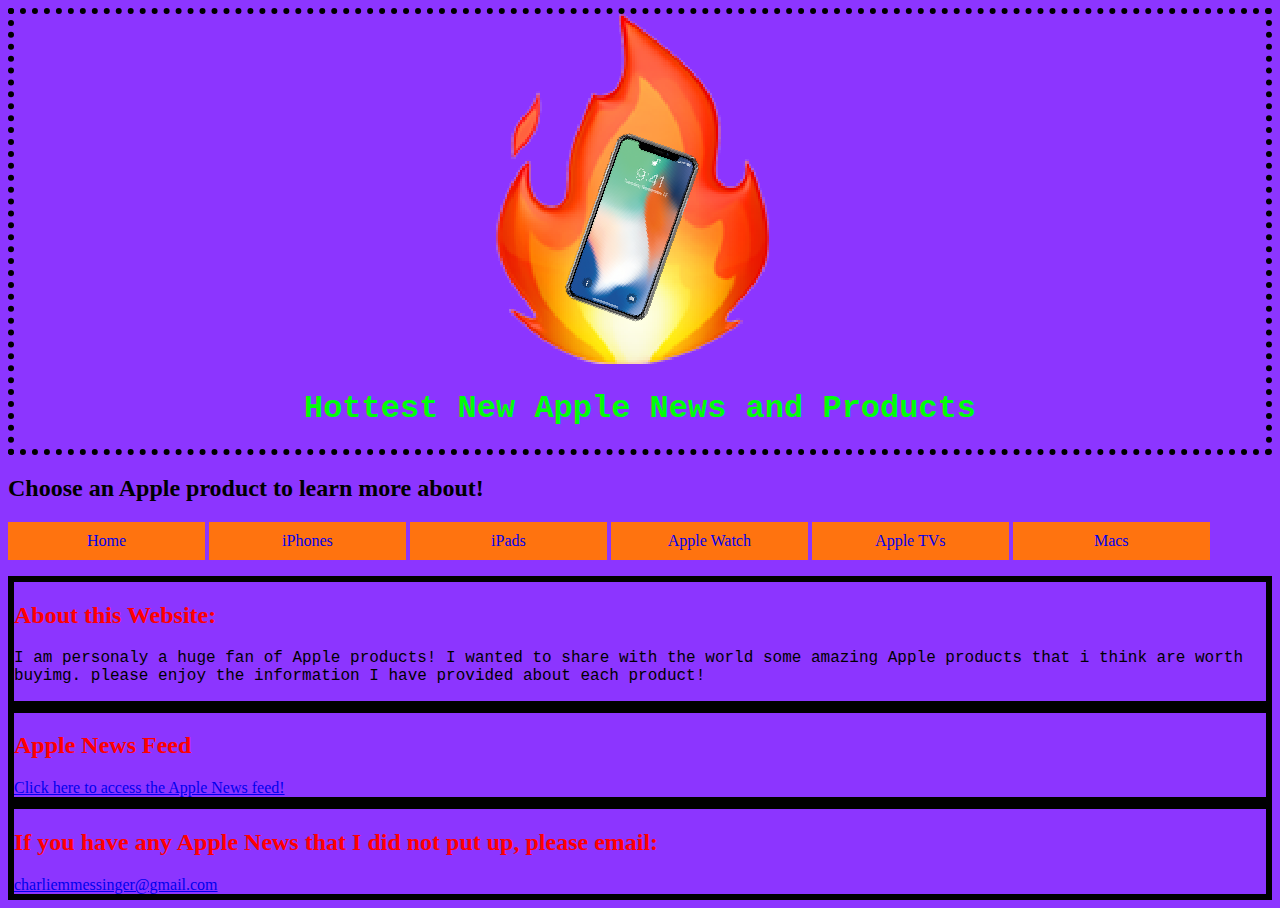
<file: index.html>
<!DOCTYPE html>
<html>
<head>

    <title>Hottest Apple Stuff</title>
    <meta charset='utf-8'>
     <link href="index.css" rel="stylesheet" type="text/css">

    <!-- page config goes here in the head -->

</head>
<body>

<header>
    <a href=""<h1><img src=Header.png></h1></a>
    <h1>Hottest New Apple News and Products</h1>

   
</header>
<section>

  <h2>Choose an Apple product to learn more about!</h2>
  <ul id="nav">
      <li><a href="index.html">Home</a></li>
      <li><a href="phonesintro.html">iPhones</a></li>
      <li><a href="iPadintro.html">iPads</a></li>
      <li><a href="awintro.html">Apple Watch</a></li>
      <li><a href="tvintro.html">Apple TVs </a></li>
      <li><a href="macintro.html">Macs </a></li>
      
  </ul>
 
</section>
<section>
<div>
  <h2>About this Website:</h2>
  <p>
    I am personaly a huge fan of Apple products! I wanted to share with the world some amazing Apple products that i think are worth buyimg. please enjoy the information I have provided about each product!
  </p>
</div> 
 
<div>
<h2>Apple News Feed</h2>
<a href= 'newsfeed.html'> Click here to access the Apple News feed!</a>
</div>

<div>
<h2>If you have any Apple News that I did not put up, please email:</h2>
<a href='mailto:charliemmessinger@gmail.com'>charliemmessinger@gmail.com</a>
</div>
 
</section>
</body>
</html>
</file>
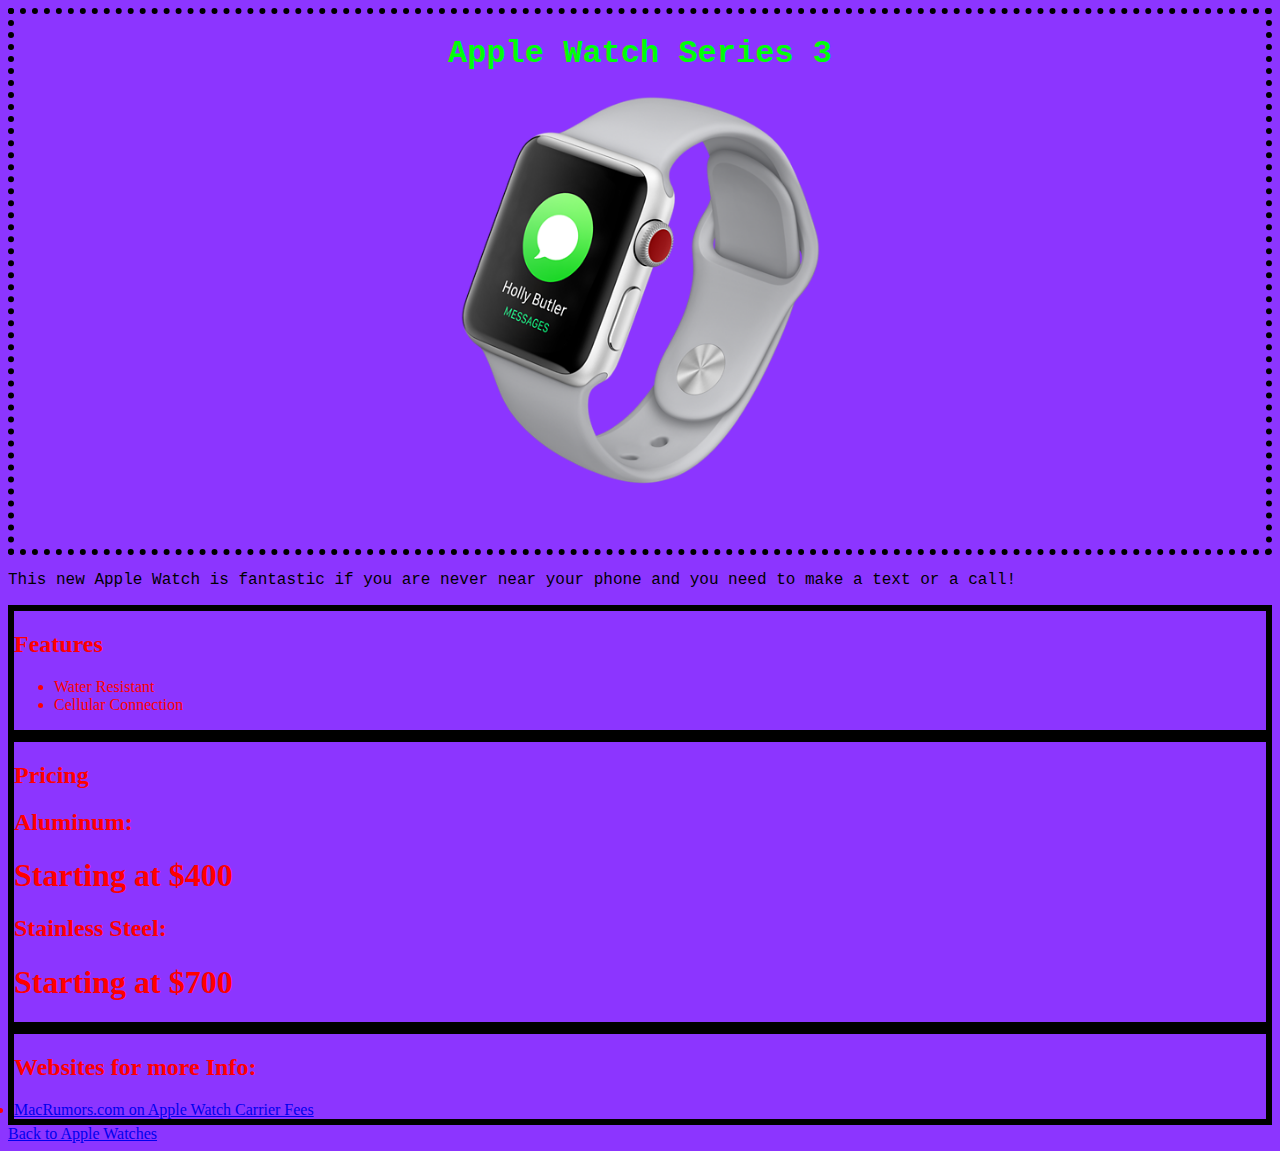
<file: aw3.html>
<!DOCTYPE html>
<html>
<head>


    <title>My Web Site</title>
    <meta charset='utf-8'>
    <link href="index.css" rel="stylesheet" type="text/css">




</head>
<body>

<header>
    <h1>Apple Watch Series 3</h1>
    <img height="450" width="405" src=s4.png>
</header>
<p>
  This new Apple Watch is fantastic if you are never near your phone and you need to make a text or a call!
</p>
<div>
<h2>Features</h2>
    <ul>
        
        <li>Water Resistant</li>
        <li>Cellular Connection</li>
    </ul>
</div>

<div>
<h2>Pricing</h2>
<h2>Aluminum:</h2>
<h1>Starting at $400</h1>
<h2>Stainless Steel:</h2>
<h1>Starting at $700</h1>
</div>

<div>
<h2>Websites for more Info:</h2>
<li><a href=https://www.macrumors.com/2017/12/18/apple-watch-series-3-fees-reactivation/>MacRumors.com on Apple Watch Carrier Fees</a></li>
</div>
<footer>
  <a href= "awintro.html">Back to Apple Watches</a>
</file>
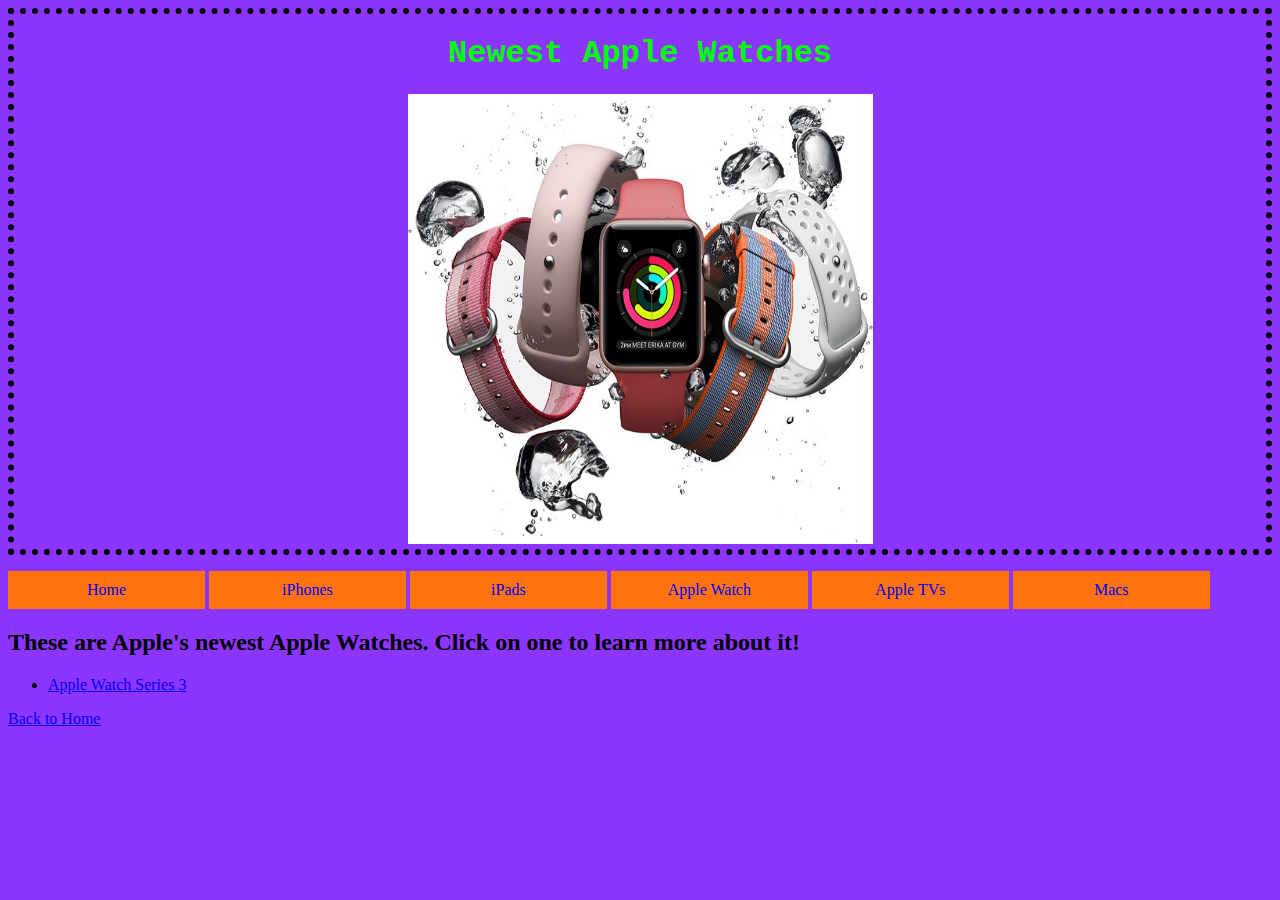
<file: awintro.html>
<!DOCTYPE html>
<html>
<head>

    <title>Great Apple Products</title>
    <meta charset='utf-8'>
     <link href="index.css" rel="stylesheet" type="text/css">

    <!-- page config goes here in the head -->

</head>
<body>

<header>
    <h1>Newest Apple Watches</h1>
    <img height="450" width="465" src=awintro.jpg>
    
</header>
      <ul id="nav">
      <li><a href="index.html">Home</a></li>
      <li><a href="phonesintro.html">iPhones</a></li>
      <li><a href="iPadintro.html">iPads</a></li>
      <li><a href="awintro.html">Apple Watch</a></li>
      <li><a href="tvintro.html">Apple TVs </a></li>
      <li><a href="macintro.html">Macs </a></li>
      
  </ul>
<section>
  <h2>These are Apple's newest Apple Watches. Click on one to learn more about it!</h2>
  <ul>
      <li><a href="aw3.html">Apple Watch Series 3</a></li>
  </ul>
</section>
<section>
  <a href= "index.html">Back to Home</a>
</file>
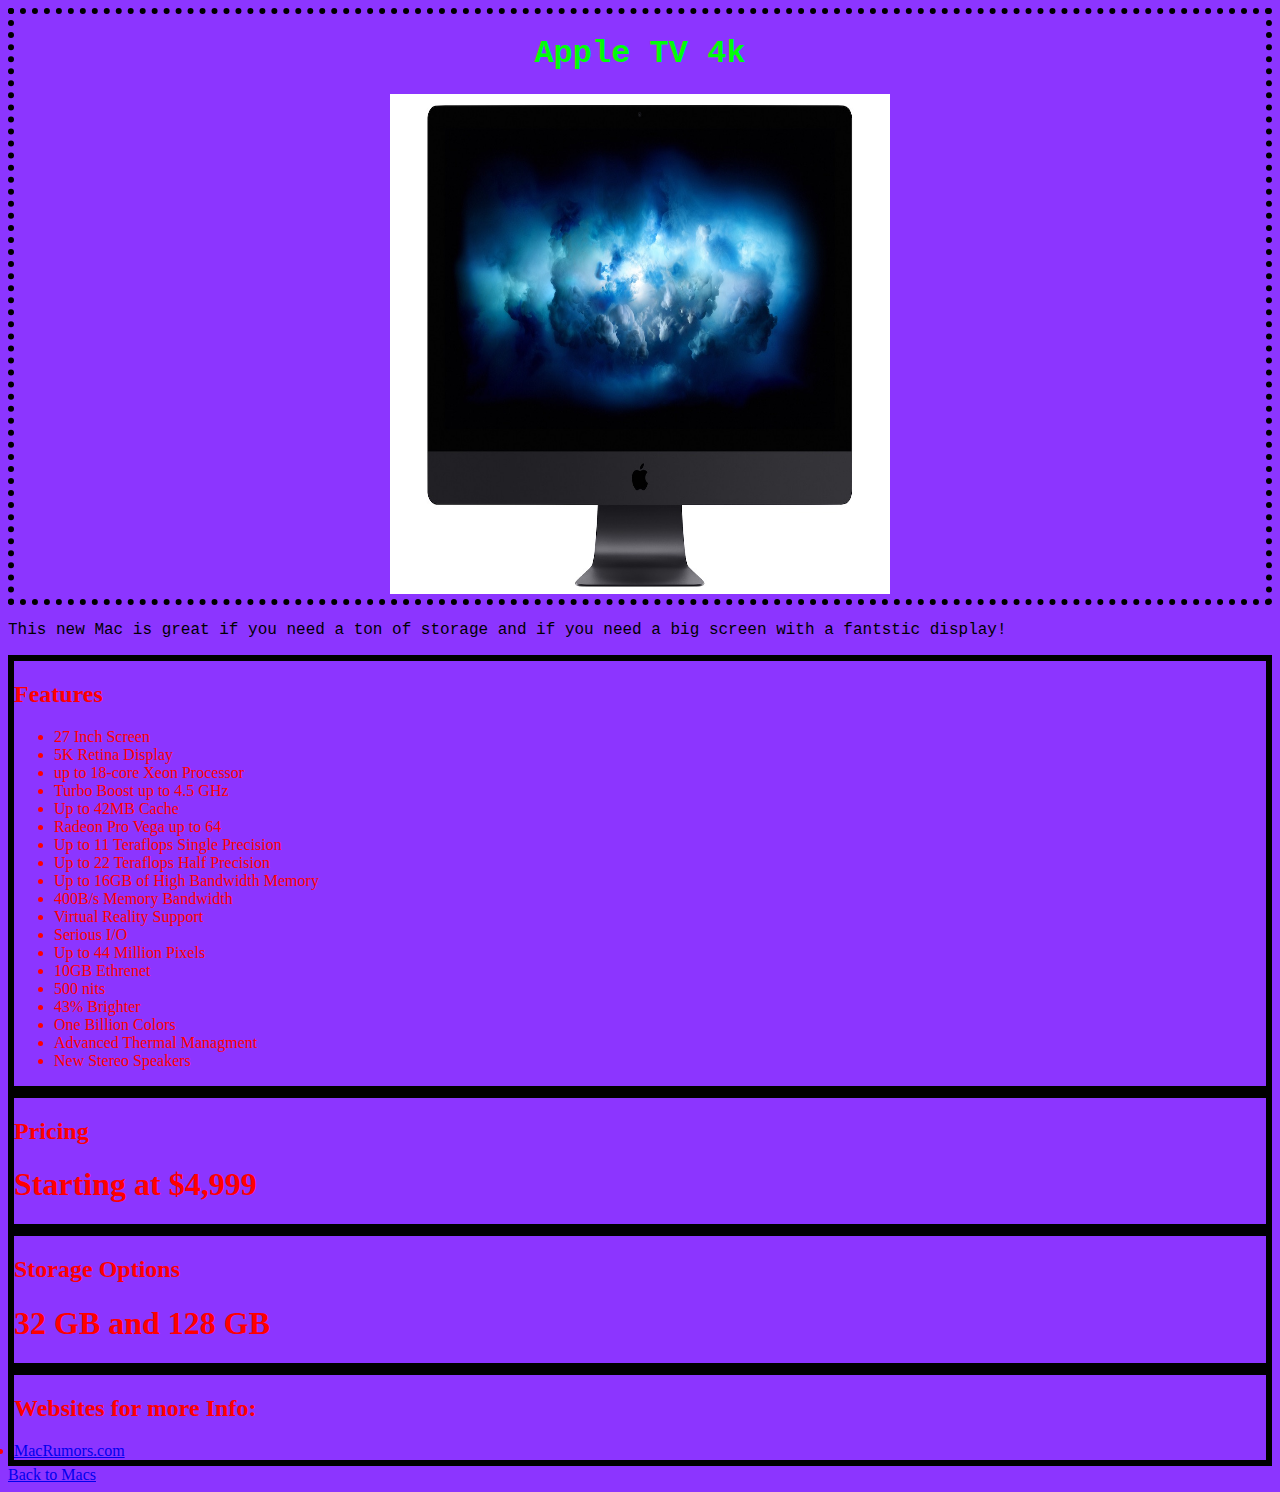
<file: imacpro.html>
<!DOCTYPE html>
<html>
<head>


    <title>My Web Site</title>
    <meta charset='utf-8'>
    <link href="index.css" rel="stylesheet" type="text/css">




</head>
<body>

<header>
    <h1>Apple TV 4k</h1>
    <img height="500" width="500" src=macpic.jpg>
</header>
<p>
  This new Mac is great if you need a ton of storage and if you need a big screen with a fantstic display!
</p>
<div>
<h2>Features</h2>
    <ul>
         <li>27 Inch Screen</li>
         <li>5K Retina Display</li>
         <li>up to 18-core Xeon Processor</li>
         <li>Turbo Boost up to 4.5 GHz</li>
         <li>Up to 42MB Cache</li>
         <li>Radeon Pro Vega up to 64</li>
         <li>Up to 11 Teraflops Single Precision</li>
         <li>Up to 22 Teraflops Half Precision</li>
         <li>Up to 16GB of High Bandwidth Memory</li>
         <li>400B/s Memory Bandwidth</li>
         <li>Virtual Reality Support</li>
         <li>Serious I/O</li>
         <li>Up to 44 Million Pixels</li>
         <li>10GB Ethrenet</li>
         <li>500 nits</li>
         <li>43% Brighter</li>
         <li>One Billion Colors</li>
         <li>Advanced Thermal Managment</li>
         <li>New Stereo Speakers</li>
    </ul>
</div>

<div>
<h2>Pricing</h2>
<h1>Starting at $4,999</h1>
</div>

<div>
<h2>Storage Options</h2>
<h1>32 GB and 128 GB</h1>
</div>

<div>
<h2>Websites for more Info:</h2>
<li><a href=https://www.macrumors.com/roundup/imac-pro/>MacRumors.com</a></li>
</div>
<footer>
  <a href= "macintro.html">Back to Macs</a>
</file>
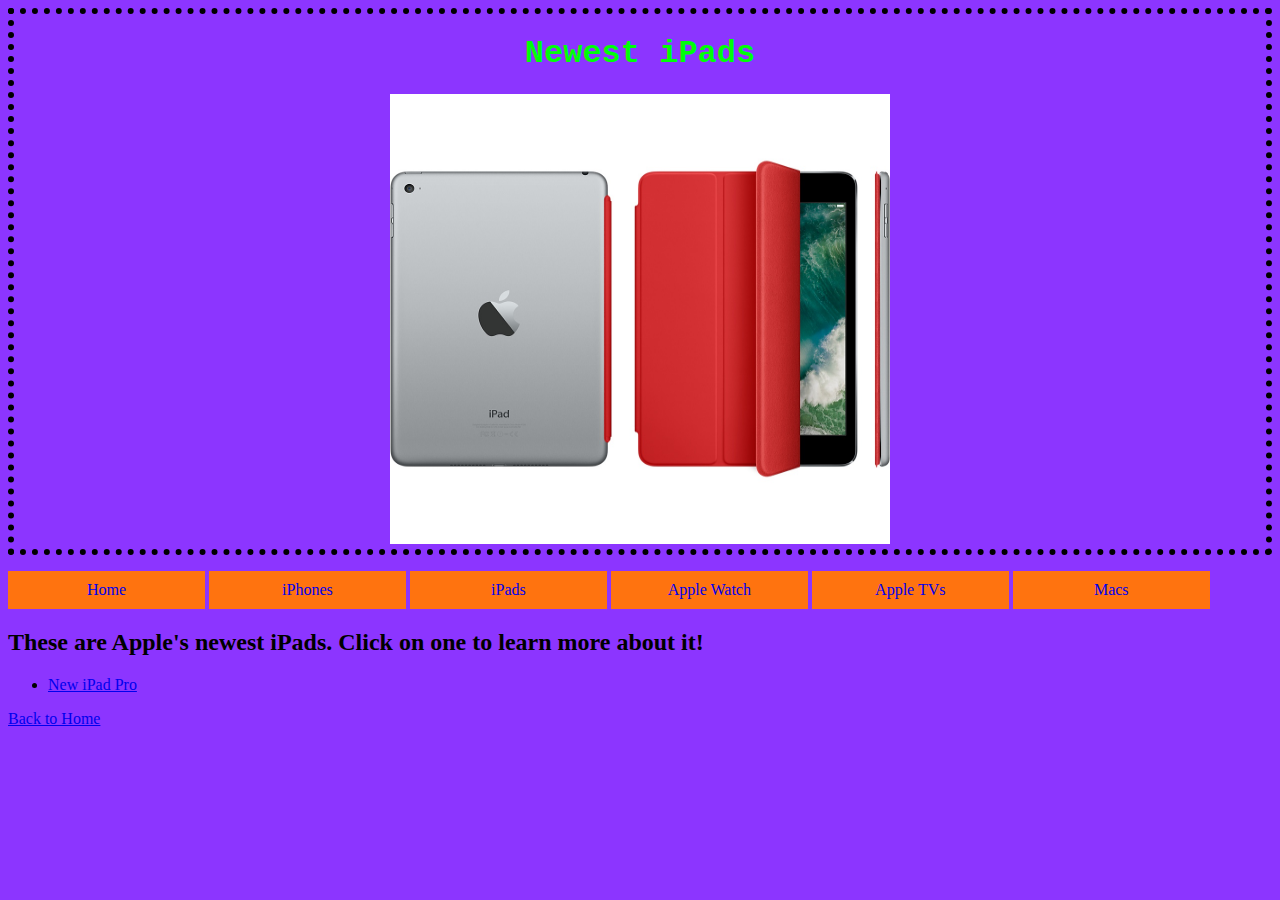
<file: iPadintro.html>
<!DOCTYPE html>
<html>
<head>

    <title>Great Apple Products</title>
    <meta charset='utf-8'>
     <link href="index.css" rel="stylesheet" type="text/css">

    <!-- page config goes here in the head -->

</head>
<body>

<header>
    <h1>Newest iPads</h1>
    <img height="450" width="500" src=ipadintro.jpeg>
    
</header>
  <ul id="nav">
      <li><a href="index.html">Home</a></li>
      <li><a href="phonesintro.html">iPhones</a></li>
      <li><a href="iPadintro.html">iPads</a></li>
      <li><a href="awintro.html">Apple Watch</a></li>
      <li><a href="tvintro.html">Apple TVs </a></li>
      <li><a href="macintro.html">Macs </a></li>
      
  </ul>
<section>
  <h2>These are Apple's newest iPads. Click on one to learn more about it!</h2>
  <ul>
      <li><a href="newipadpro.html">New iPad Pro</a></li>
  </ul>
</section>
<section>
  <a href= "index.html">Back to Home</a>
</file>
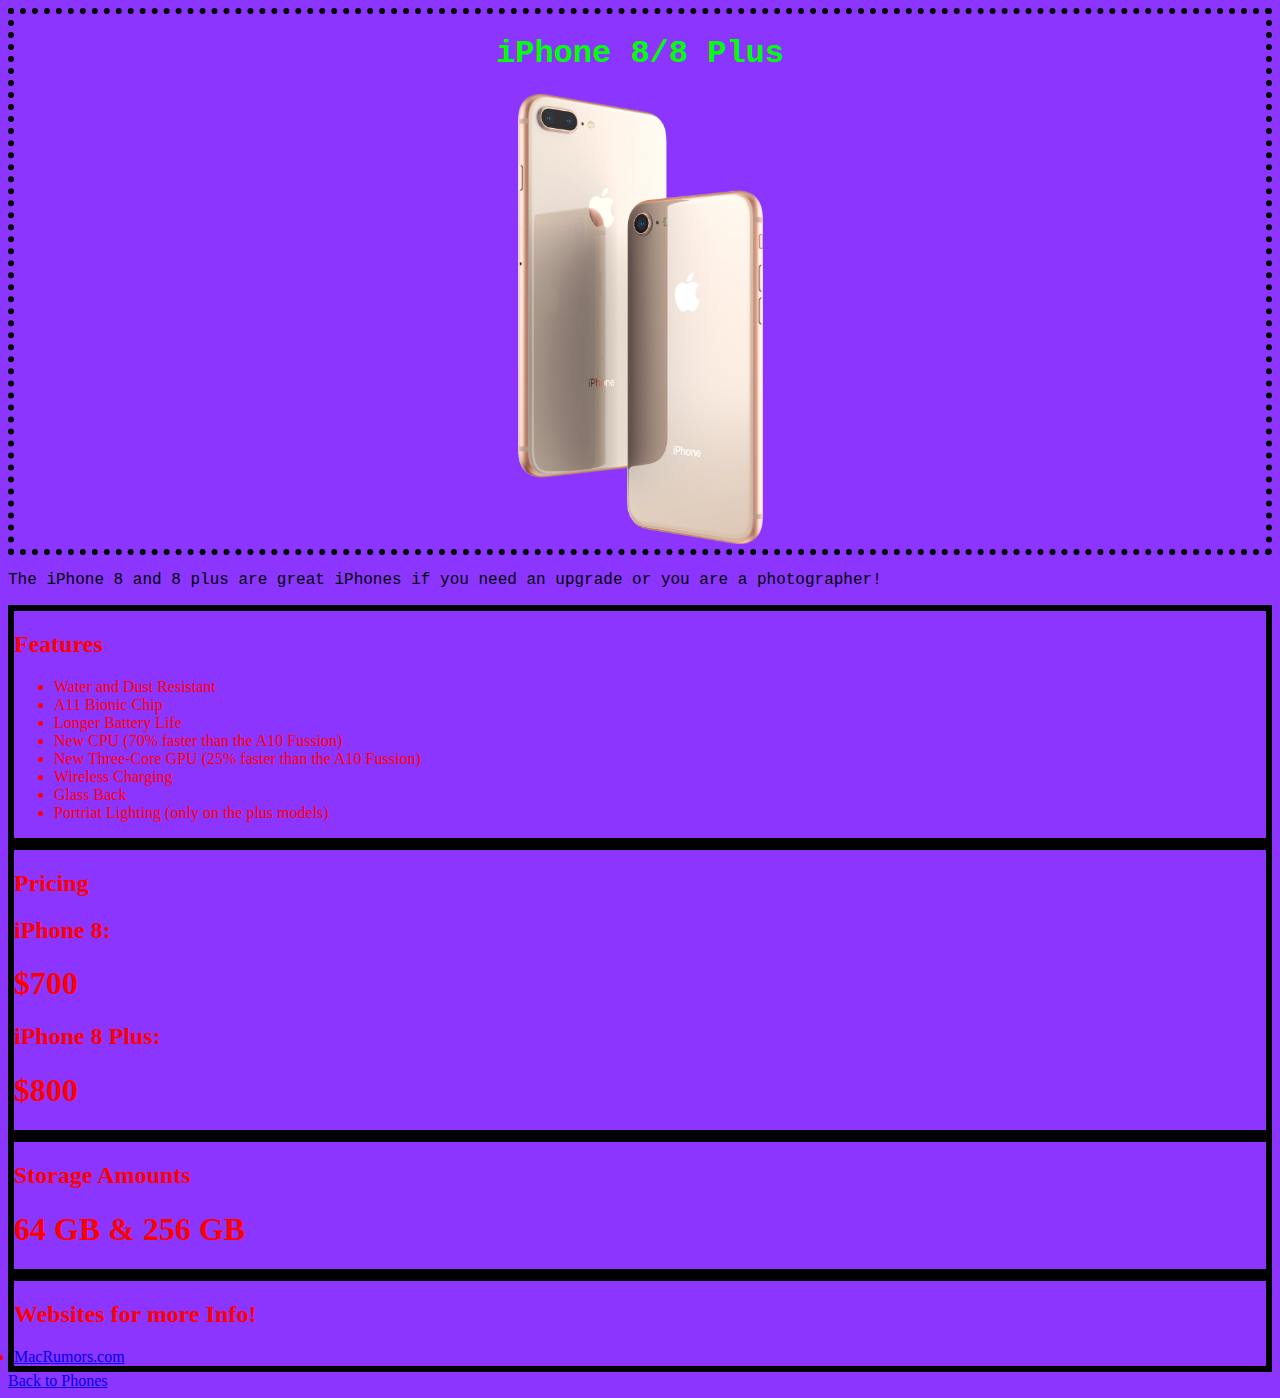
<file: iphone8.html>
<!DOCTYPE html>
<html>
<head>


    <title>My Web Site</title>
    <meta charset='utf-8'>
    <link href="index.css" rel="stylesheet" type="text/css">




</head>
<body>

<header>
    <h1>iPhone 8/8 Plus</h1>
    <img height="450" width="245" src=ip8.png>
</header>
<p>
  The iPhone 8 and 8 plus are great iPhones if you need an upgrade or you are a photographer!
</p>
<div>
<h2>Features</h2>
    <ul>
        
        <li>Water and Dust Resistant</li>
        <li>A11 Bionic Chip</li>
        <li>Longer Battery Life</li>
        <li>New CPU (70% faster than the A10 Fussion)</li>
        <li>New Three-Core GPU (25% faster than the A10 Fussion)</li>
        <li>Wireless Charging</li>
        <li>Glass Back</li>
        <li>Portriat Lighting (only on the plus models)</li>
    </ul>
</div>

<div>
<h2>Pricing</h2>
<h2>iPhone 8:</h2>
<h1>$700</h1> 
<h2>iPhone 8 Plus:</h2>
<h1>$800</h1>
</div>

<div>
  <h2>Storage Amounts</h2>
  <h1>64 GB & 256 GB</h1>
</div>

<div>
<h2>Websites for more Info!</h2>
<li><a href="https://www.macrumors.com/roundup/iphone-8/">MacRumors.com</a></li>
</div>
<footer>
  <a href= "phonesintro.html">Back to Phones</a>
</file>
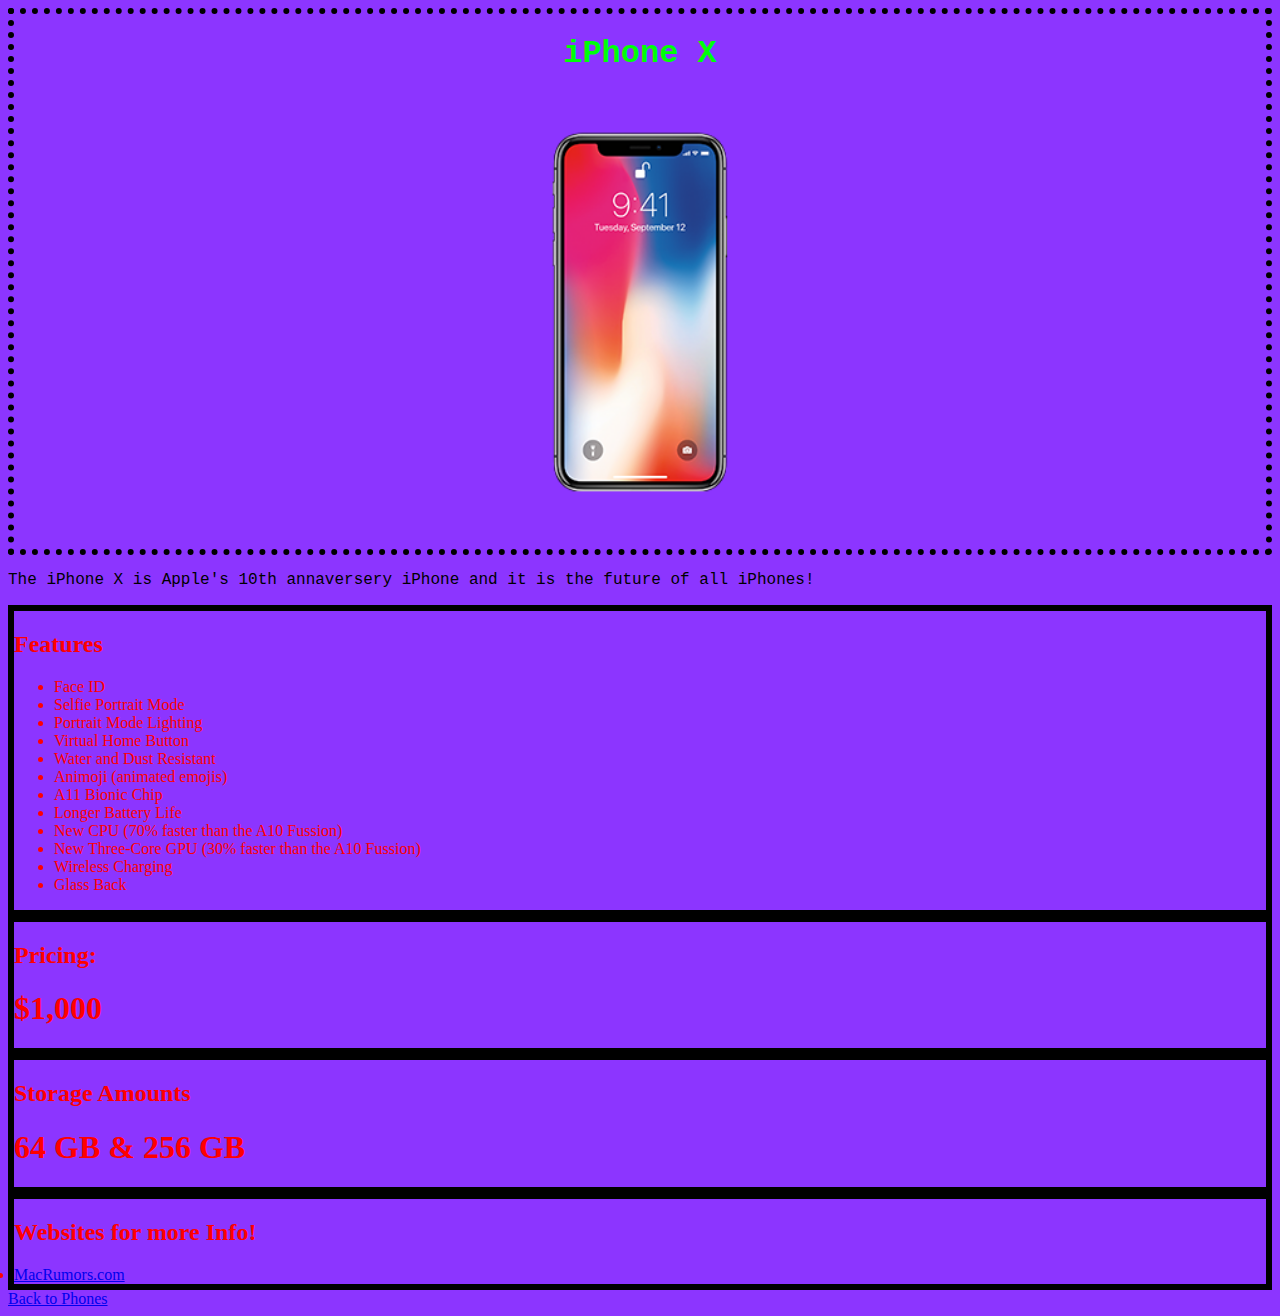
<file: iPhonex.html>
<!DOCTYPE html>
<html>
<head>


    <title>My Web Site</title>
    <meta charset='utf-8'>
    <link href="index.css" rel="stylesheet" type="text/css">




</head>
<body>

<header>
    <h1>iPhone X</h1>
    <img height="450" width="565" src=X.png>
</header>
<p>
  The iPhone X is Apple's 10th annaversery iPhone and it is the future of all iPhones!
</p>
<div>
<h2>Features</h2>
    <ul>
        <li>Face ID</li>
        <li>Selfie Portrait Mode</li>
        <li>Portrait Mode Lighting</li>
        <li>Virtual Home Button</li>
        <li>Water and Dust Resistant</li>
        <li>Animoji (animated emojis)</li>
        <li>A11 Bionic Chip</li>
        <li>Longer Battery Life</li>
        <li>New CPU (70% faster than the A10 Fussion)</li>
        <li>New Three-Core GPU (30% faster than the A10 Fussion)</li>
        <li>Wireless Charging</li>
        <li>Glass Back</li>
    </ul>
</div>

<div>
<h2>Pricing:</h2>
<h1>$1,000</h1>
</div>

<div>
  <h2>Storage Amounts</h2>
  <h1>64 GB & 256 GB</h1>
</div>

<div>
<h2>Websites for more Info!</h2>
<li><a href="https://www.macrumors.com/roundup/iphone-x/">MacRumors.com</a></li>
</div>
<footer>
  <a href= "phonesintro.html">Back to Phones</a>
</file>
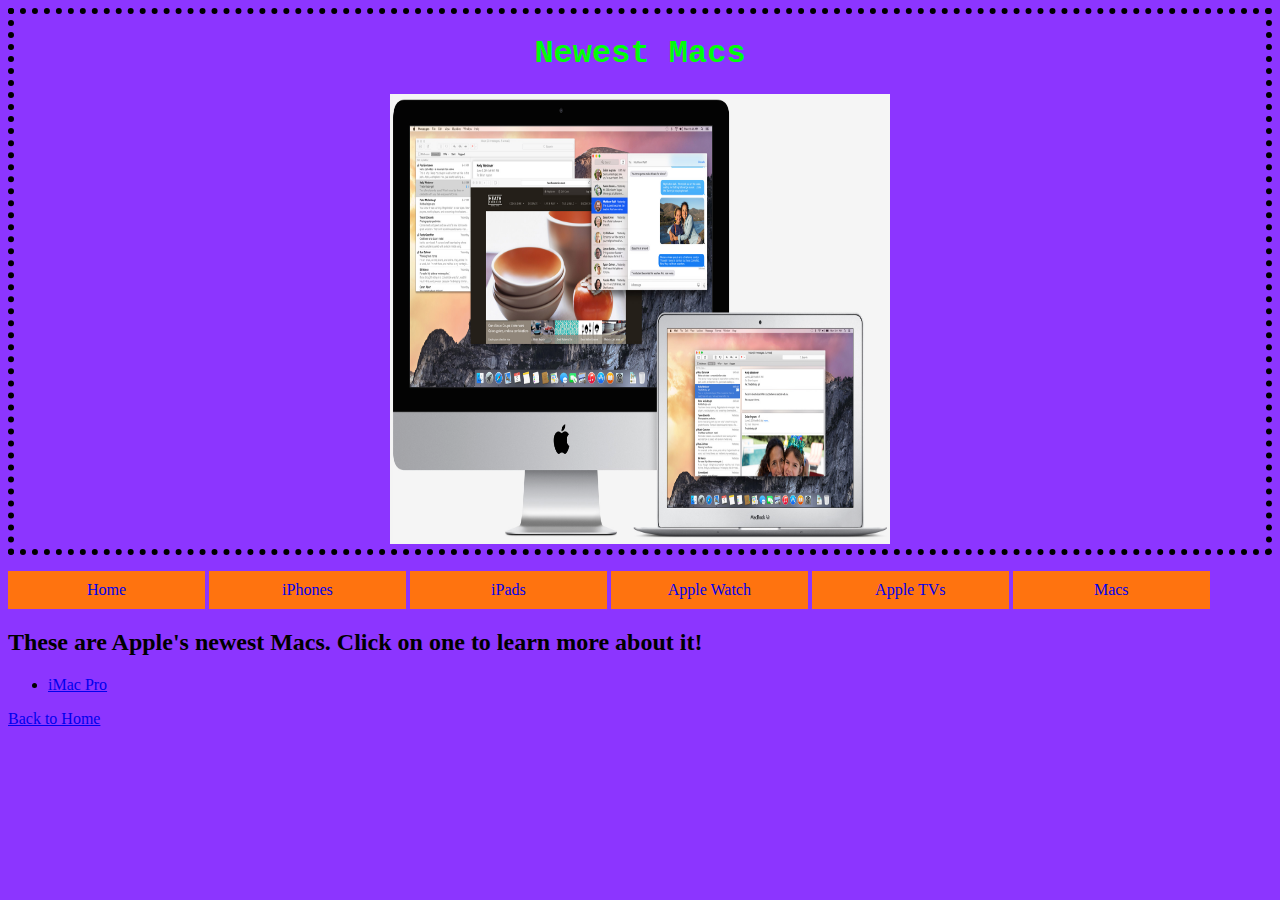
<file: macintro.html>
<!DOCTYPE html>
<html>
<head>

    <title>Great Apple Products</title>
    <meta charset='utf-8'>
     <link href="index.css" rel="stylesheet" type="text/css">

    <!-- page config goes here in the head -->

</head>
<body>

<header>
    <h1>Newest Macs</h1>
    <img height="450" width="500" src=macintro.png>
    
</header>
      <ul id="nav">
      <li><a href="index.html">Home</a></li>
      <li><a href="phonesintro.html">iPhones</a></li>
      <li><a href="iPadintro.html">iPads</a></li>
      <li><a href="awintro.html">Apple Watch</a></li>
      <li><a href="tvintro.html">Apple TVs </a></li>
      <li><a href="macintro.html">Macs </a></li>
      
  </ul>
<section>
  <h2>These are Apple's newest Macs. Click on one to learn more about it!</h2>
  <ul>
      <li><a href="imacpro.html">iMac Pro</a></li>
  </ul>
</section>
<section>
  <a href= "index.html">Back to Home</a>
</file>
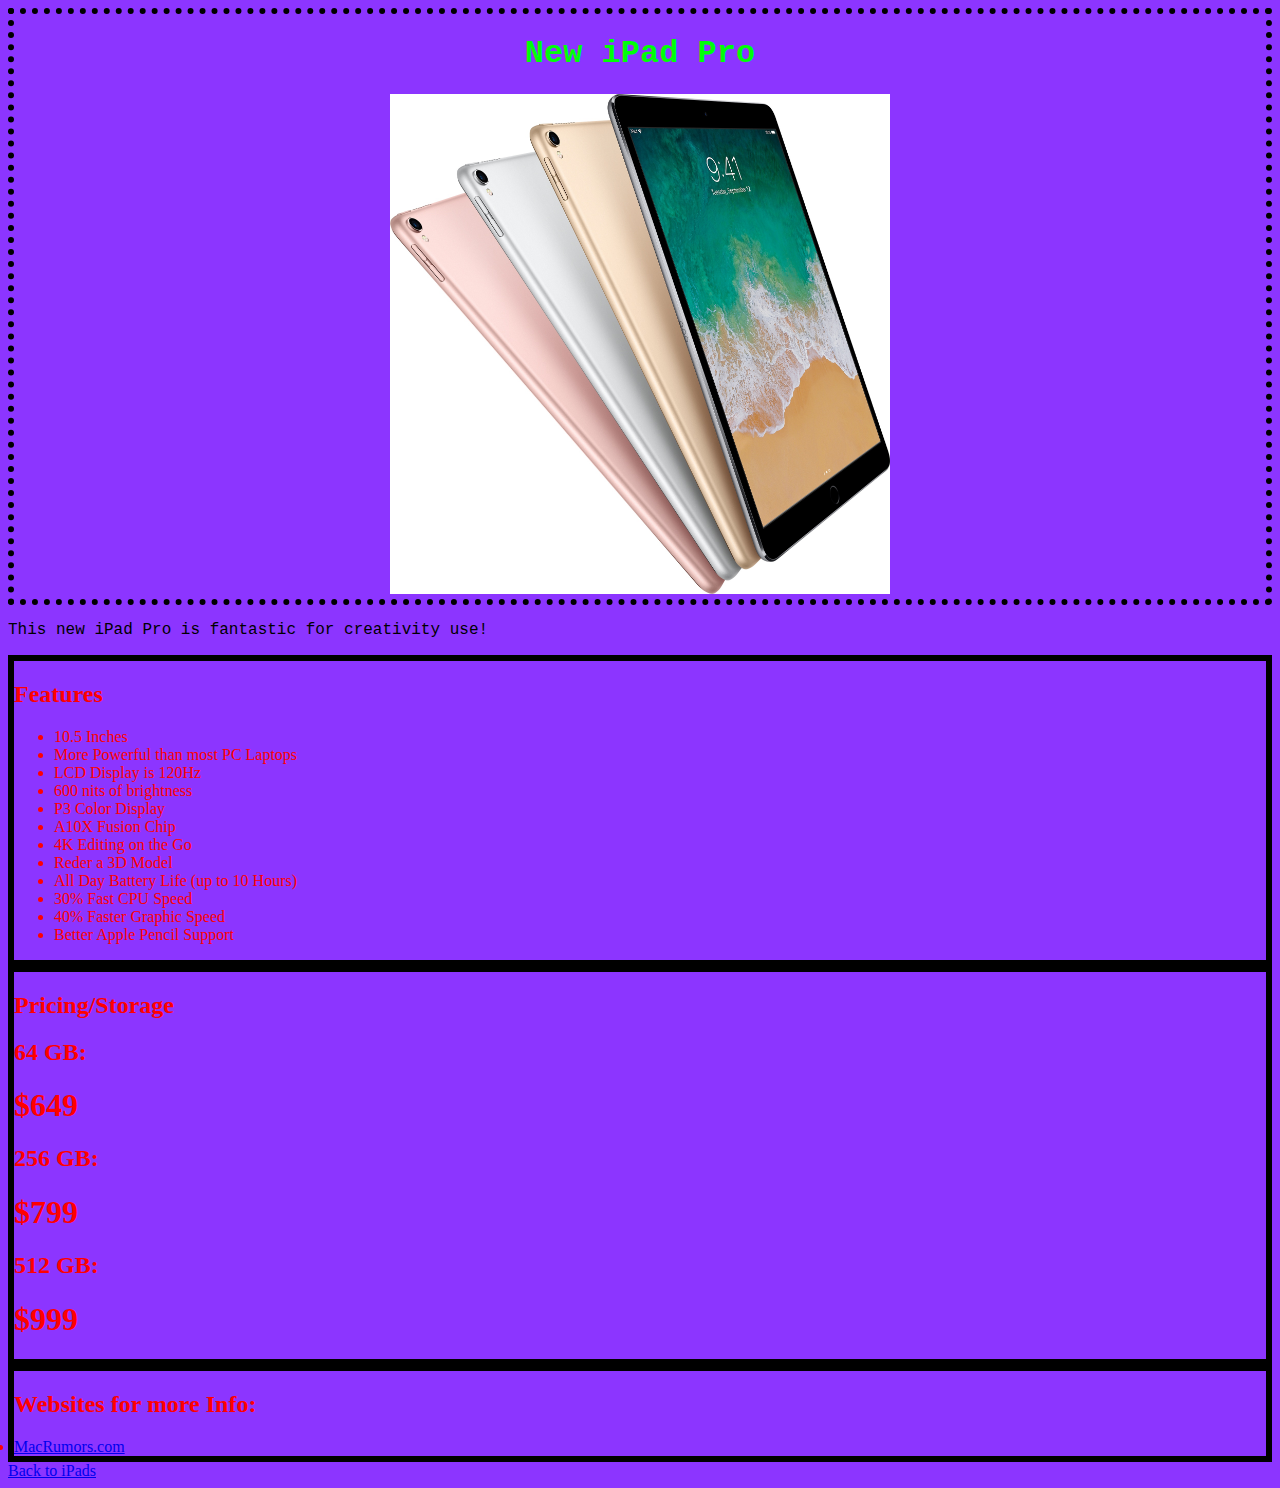
<file: newipadpro.html>
<!DOCTYPE html>
<html>
<head>


    <title>My Web Site</title>
    <meta charset='utf-8'>
    <link href="index.css" rel="stylesheet" type="text/css">




</head>
<body>

<header>
    <h1>New iPad Pro</h1>
    <img height="500" width="500" src=newipad.jpeg>
</header>
<p>
  This new iPad Pro is fantastic for creativity use!
</p>
<div>
<h2>Features</h2>
    <ul>
         <li>10.5 Inches</li>
         <li>More Powerful than most PC Laptops</li>
         <li>LCD Display is 120Hz</li>
         <li>600 nits of brightness</li>
         <li>P3 Color Display</li>
         <li>A10X Fusion Chip</li>
         <li>4K Editing on the Go</li>
         <li>Reder a 3D Model</li>
         <li>All Day Battery Life (up to 10 Hours)</li>
         <li>30% Fast CPU Speed</li>
         <li>40% Faster Graphic Speed</li>
         <li>Better Apple Pencil Support</li>
    </ul>
</div>

<div>
<h2>Pricing/Storage</h2>
<h2>64 GB:</h2>
<h1>$649</h1>
<h2>256 GB:</h2>
<h1>$799</h1>
<h2>512 GB:</h2>
<h1>$999</h1>
</div>

<div>
<h2>Websites for more Info:</h2>
<li><a href=https://www.macrumors.com/roundup/ipad-pro/>MacRumors.com</a></li>
</div>
<footer>
  <a href= "iPadintro.html">Back to iPads</a>
</file>
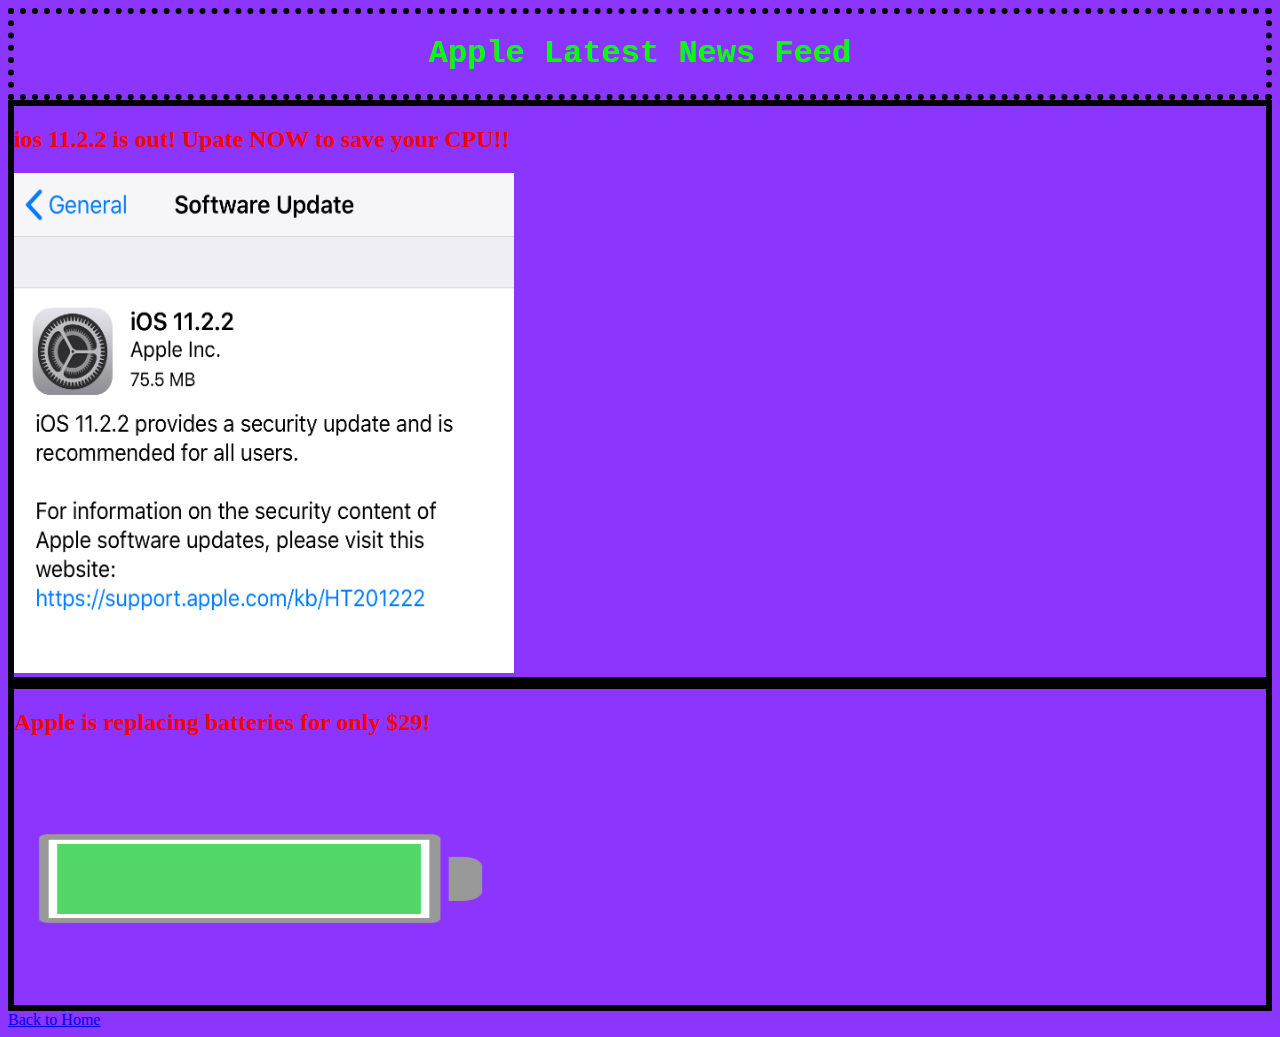
<file: newsfeed.html>
<!DOCTYPE html>
<html>
<head>


    <title>My Web Site</title>
    <meta charset='utf-8'>
    <link href="index.css" rel="stylesheet" type="text/css">




</head>
<body>

<header>
    <h1>Apple Latest News Feed</h1>
</header>

<div>
<h2>ios 11.2.2 is out! Upate NOW to save your CPU!!</h2>
<img height="500" width="500" src=iOS-11.2.2.jpeg>
</div>

<div>
<h2>Apple is replacing batteries for only $29!</h2>
<img height="245" width="500" src=battery.png>
</div>

<footer>
  <a href= "index.html">Back to Home</a>
</file>
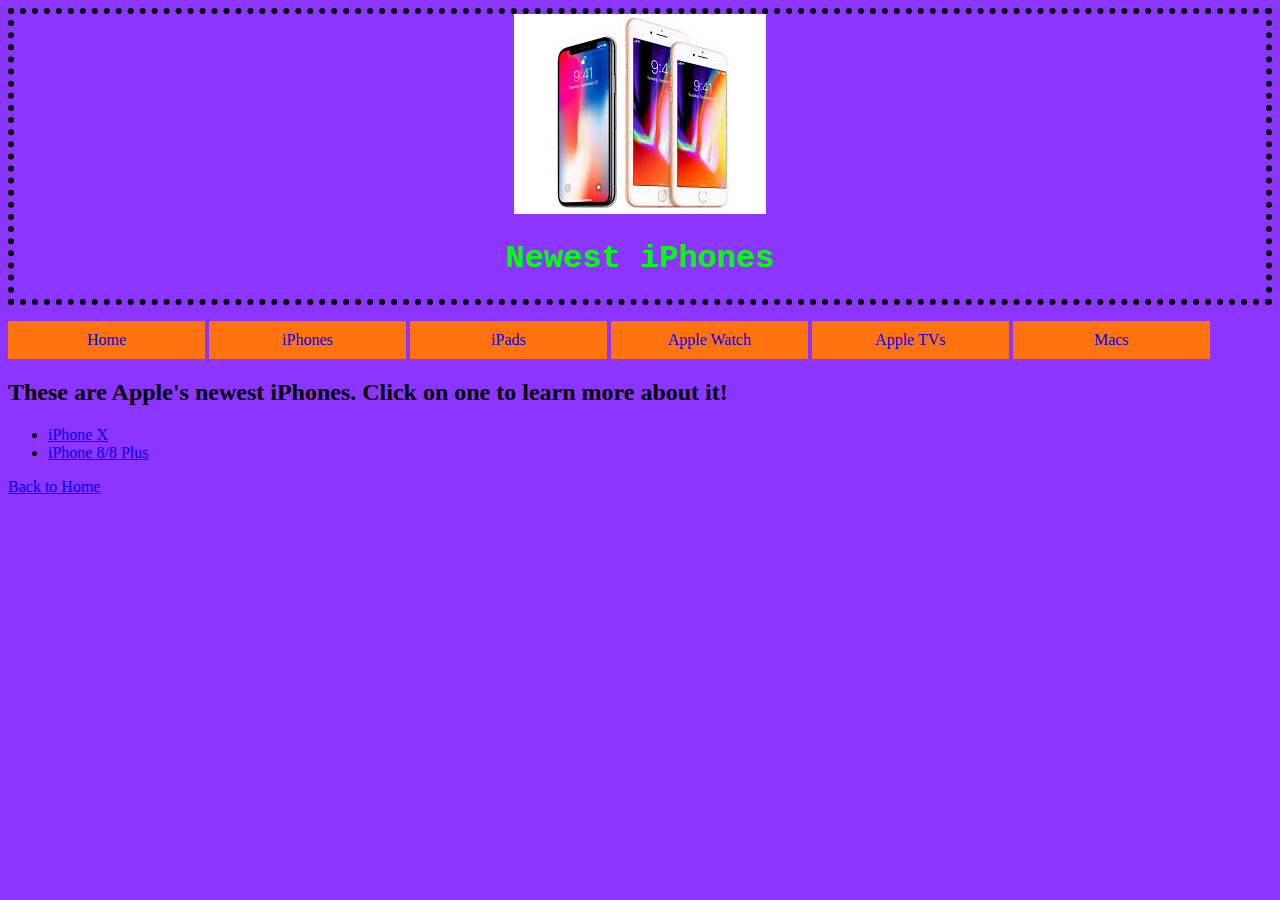
<file: phonesintro.html>
<!DOCTYPE html>
<html>
<head>

    <title>Great Apple Products</title>
    <meta charset='utf-8'>
     <link href="index.css" rel="stylesheet" type="text/css">

    <!-- page config goes here in the head -->

</head>
<body>

<header>
    <a href=""<h1><img src=images.jpeg></h1></a>
    <h1>Newest iPhones</h1>
    
</header>
  <ul id="nav">
      <li><a href="index.html">Home</a></li>
      <li><a href="phonesintro.html">iPhones</a></li>
      <li><a href="iPadintro.html">iPads</a></li>
      <li><a href="awintro.html">Apple Watch</a></li>
      <li><a href="tvintro.html">Apple TVs </a></li>
      <li><a href="macintro.html">Macs </a></li>
      
  </ul>
<section>
  <h2>These are Apple's newest iPhones. Click on one to learn more about it!</h2>
  <ul>
      <li><a href="iPhonex.html">iPhone X</a></li>
      <li><a href="iphone8.html">iPhone 8/8 Plus</a></li>
  </ul>
</section>
<section>
  <a href= "index.html">Back to Home</a>
</file>
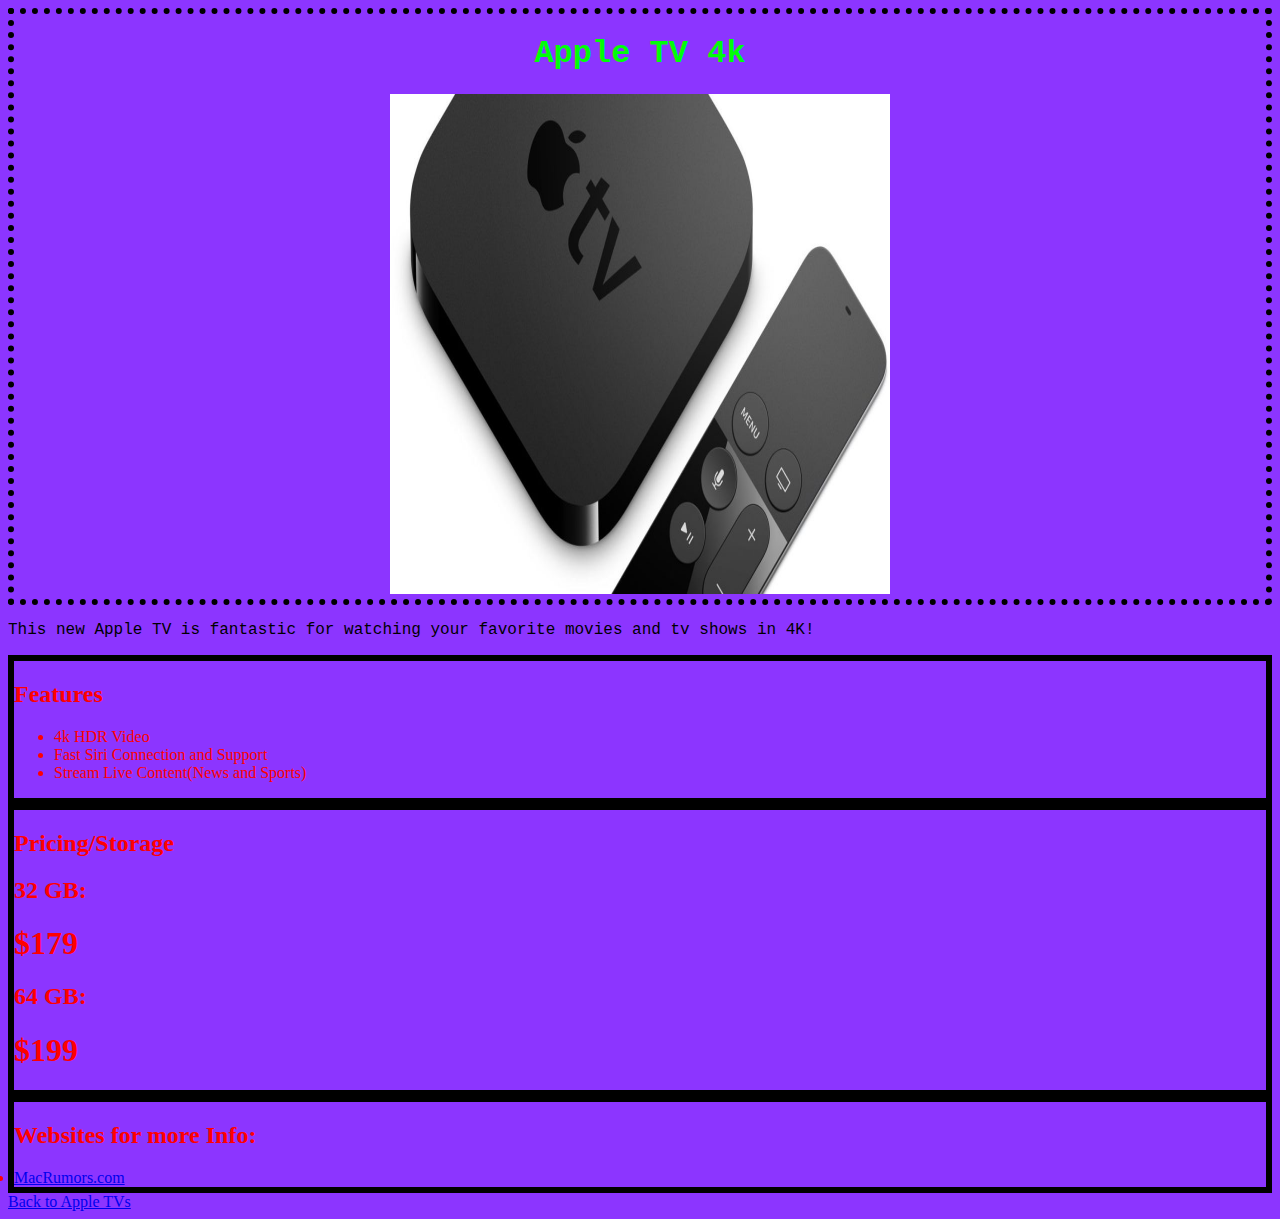
<file: tv4k.html>
<!DOCTYPE html>
<html>
<head>


    <title>My Web Site</title>
    <meta charset='utf-8'>
    <link href="index.css" rel="stylesheet" type="text/css">




</head>
<body>

<header>
    <h1>Apple TV 4k</h1>
    <img height="500" width="500" src=tv4k.jpg>
</header>
<p>
  This new Apple TV is fantastic for watching your favorite movies and tv shows in 4K!
</p>
<div>
<h2>Features</h2>
    <ul>
         <li>4k HDR Video</li>
         <li>Fast Siri Connection and Support</li>
         <li>Stream Live Content(News and Sports)</li>
    </ul>
</div>

<div>
<h2>Pricing/Storage</h2>
<h2>32 GB:</h2>
<h1>$179</h1>
<h2>64 GB:</h2>
<h1>$199</h1>
</div>

<div>
<h2>Websites for more Info:</h2>
<li><a href=https://www.macrumors.com/roundup/apple-tv/>MacRumors.com</a></li>
</div>
<footer>
  <a href= "tvintro.html">Back to Apple TVs</a>
</file>
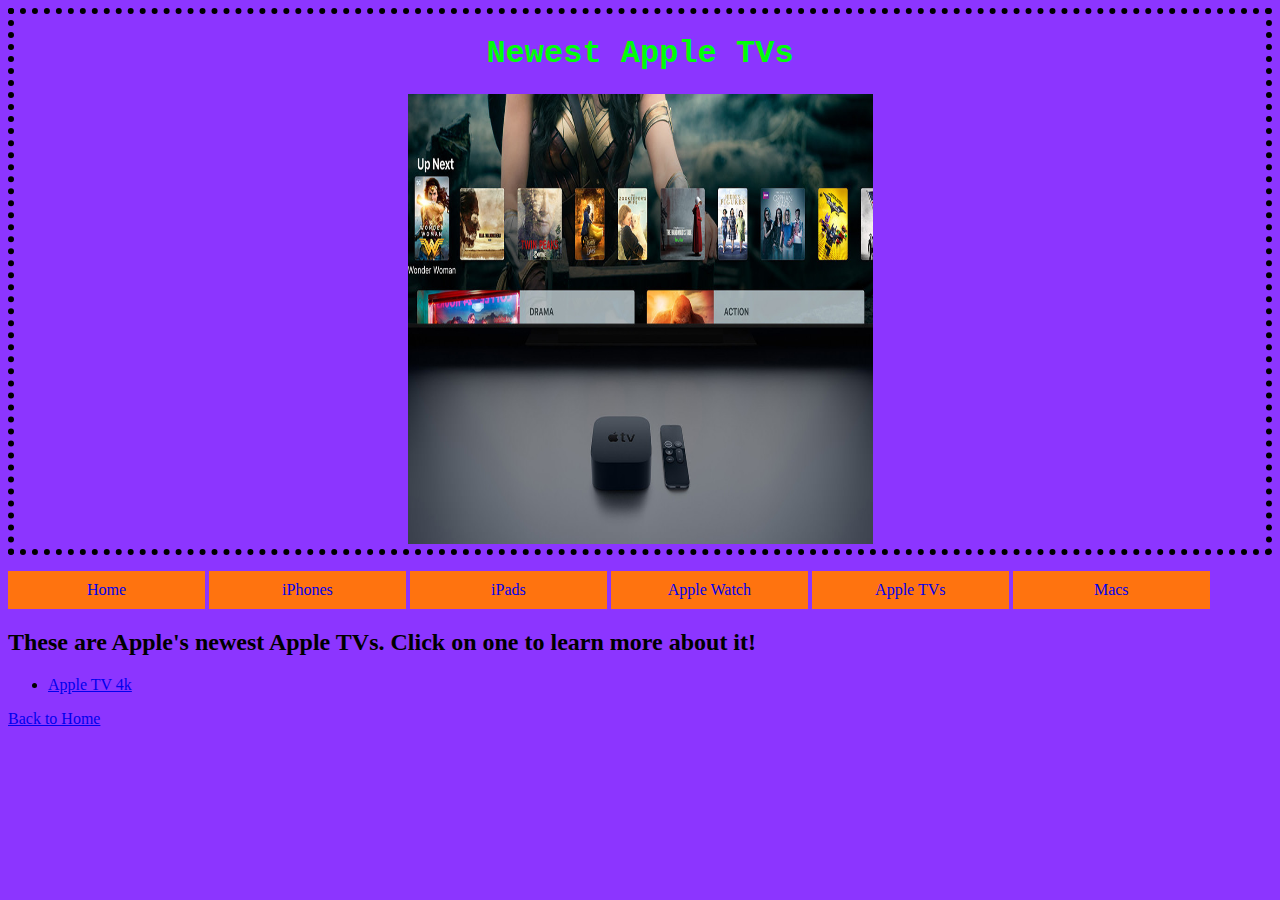
<file: tvintro.html>
<!DOCTYPE html>
<html>
<head>

    <title>Great Apple Products</title>
    <meta charset='utf-8'>
     <link href="index.css" rel="stylesheet" type="text/css">

    <!-- page config goes here in the head -->

</head>
<body>

<header>
    <h1>Newest Apple TVs</h1>
    <img height="450" width="465" src=tvintro.jpg>
    
</header>
      <ul id="nav">
      <li><a href="index.html">Home</a></li>
      <li><a href="phonesintro.html">iPhones</a></li>
      <li><a href="iPadintro.html">iPads</a></li>
      <li><a href="awintro.html">Apple Watch</a></li>
      <li><a href="tvintro.html">Apple TVs </a></li>
      <li><a href="macintro.html">Macs </a></li>
      
  </ul>
<section>
  <h2>These are Apple's newest Apple TVs. Click on one to learn more about it!</h2>
  <ul>
      <li><a href="tv4k.html">Apple TV 4k</a></li>
  </ul>
</section>
<section>
  <a href= "index.html">Back to Home</a>
</file>
<file: index.css>
header {
  text-align: center;
  border:6px dotted black;
  color: #00ff08;
  font-family: Courier New;
}

body {
    background-color: #8c35ff;
}
div {
  border: 6px solid black;
  color:#ff0000;
}

#nav li{
  display: inline;
}
#nav a {
    display: inline-block;
    padding: 10px;
    background-color: #ff730f;
    width: 14%;
  text-decoration: none;
  text-align: center;
}

#nav a:hover{
background-color: #fffa00;
}

#nav{
padding: 0px;
}

p {
  font-family: Courier New;
  color: #000000;
}
</file>
